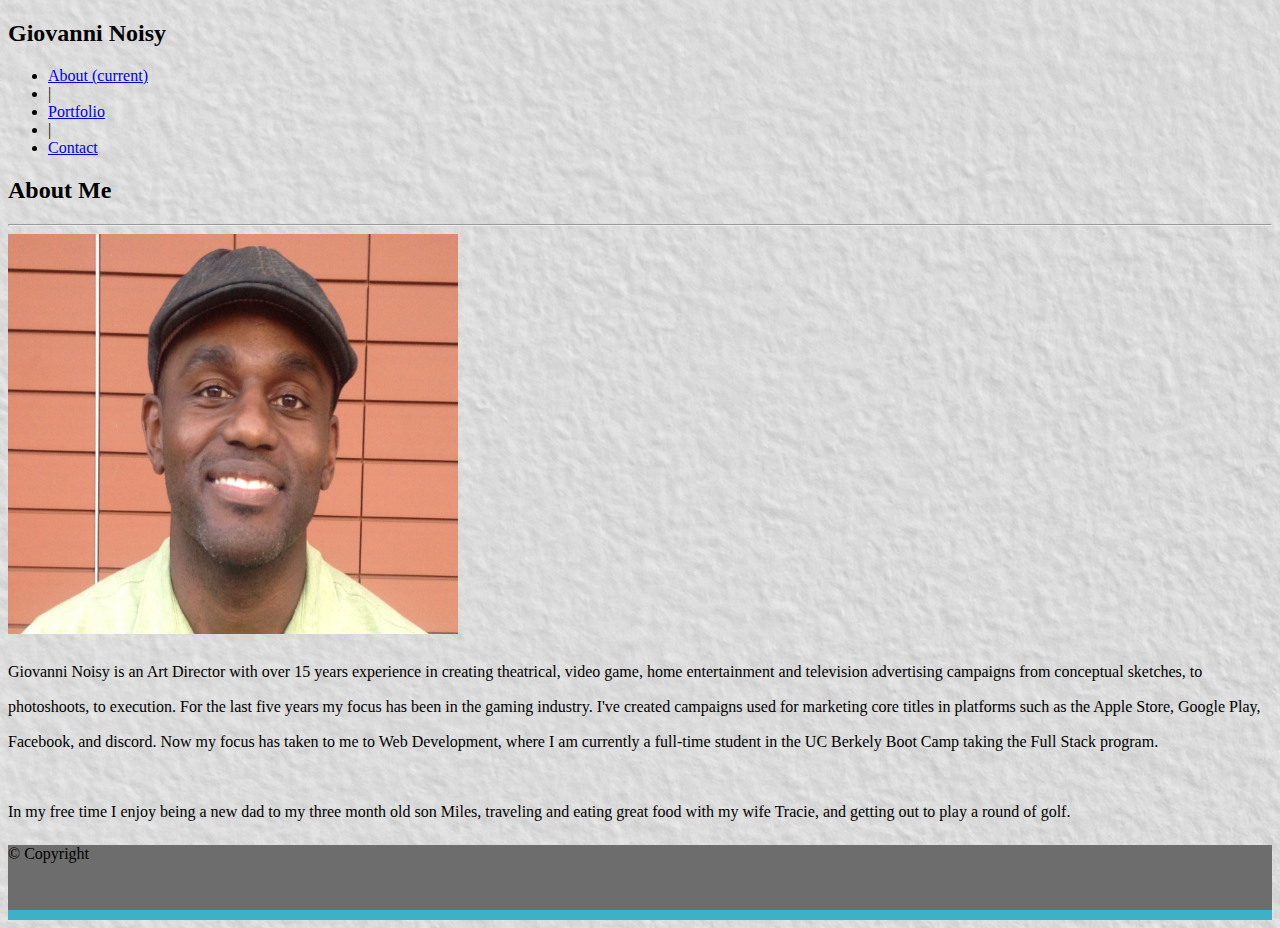
<file: index.html>
<!doctype html>
<html lang="en">
    <head>
        <!-- Required meta tags -->
        <meta charset="utf-8">
        <meta name="viewport" content="width=device-width, initial-scale=1, shrink-to-fit=no">

        <!-- Bootstrap CSS -->
        <link rel="stylesheet" href="https://stackpath.bootstrapcdn.com/bootstrap/4.5.0/css/bootstrap.min.css" integrity="sha384-9aIt2nRpC12Uk9gS9baDl411NQApFmC26EwAOH8WgZl5MYYxFfc+NcPb1dKGj7Sk" crossorigin="anonymous">
        <link rel="stylesheet" href="./assets/style.css">

        <title>About Giovanni</title>

    </head>
    <body>

        <Header>
            <!--Navbar starts here-->
            <nav class="navbar navbar-light d-flex bg-light p-0 border border-secondary-bottom">

                <div class="p-0">
                    <div class="navbar-brand bg-info ml-5 p-4 h-100">
                        <h2 class="text-white">Giovanni Noisy</h2>
                    </div>
                </div>

                <div>
                    <ul class="navbar-nav d-flex flex-row mr-5">
                      <li class="nav-item active">
                        <a class="nav-link p-3" href="./index.html">About <span class="sr-only">(current)</span></a>
                      </li>
                      <li><a class="nav-link mt-2">|</a></li>
                      <li class="nav-item">
                        <a class="nav-link p-3" href="./portfolio.html">Portfolio</a>
                      </li>
                      <li><a class="nav-link mt-2">|</a></li>
                      <li class="nav-item">
                        <a class="nav-link p-3" href="./contact.html">Contact</a>
                      </li>
                    </ul>
                </div>
            </nav>
            <!--end navbar-->
           
        </Header>

        <main>
            
            <div class="container mt-5">
                <div class="row">
                    <div class="col-md-10">
                        <div class="card">
                            <div class="card-body">
                            <h2 class="card-title text-info pl-4">About Me</h2>
                            <hr>
                                <div class="row">
                                    <div class="col-md-12 pr-3">
                                        <div class="col-md-12 px-4">
                                            <img src="./assets/images/pic01.jpeg" id="bio-image" class="img-fluid float-left pl-0 pb-2 mt-2 mr-5" alt="">
                                            <p class="bio text-muted">
                                                Giovanni Noisy is an Art Director with over 15 years experience in creating theatrical, video game, home entertainment and television advertising campaigns from conceptual sketches, to photoshoots, to execution. For the last five years my focus has been in the gaming industry. I've created campaigns used for marketing core titles in platforms such as the Apple Store, Google Play, Facebook, and discord. Now my focus has taken to me to Web Development, where I am currently a full-time student in the UC Berkely Boot Camp taking the Full Stack program.

                                                <br>
                                                <br>

                                                In my free time I enjoy being a new dad to my three month old son Miles, traveling and eating great food with my wife Tracie, and getting out to play a round of golf.
                                            </p>
                                        </div>
                                    </div>
                            
                                </div>
                            </div>
                        </div>
                    </div>
                </div>
            </div>
            
        </main>

        <footer class="container-fluid p-0 mt-5" style="height: 75px;  background-color: rgb(61, 177, 198);">
            <div class="container-fluid pb-0 mb-0" style="height: 65px;  background-color: rgb(109, 109, 109);">
                <div class="row">
                    <div class="col-md-12">
                        <p class="text-center font-weight-lighter text-white mt-2">&copy; Copyright</p>
                    </div>
                  </div>
            
            </div>
         </footer>
        



















        <!-- Optional JavaScript -->
        <!-- jQuery first, then Popper.js, then Bootstrap JS -->
        <script src="https://code.jquery.com/jquery-3.5.1.slim.min.js" integrity="sha384-DfXdz2htPH0lsSSs5nCTpuj/zy4C+OGpamoFVy38MVBnE+IbbVYUew+OrCXaRkfj" crossorigin="anonymous"></script>
        <script src="https://cdn.jsdelivr.net/npm/popper.js@1.16.0/dist/umd/popper.min.js" integrity="sha384-Q6E9RHvbIyZFJoft+2mJbHaEWldlvI9IOYy5n3zV9zzTtmI3UksdQRVvoxMfooAo" crossorigin="anonymous"></script>
        <script src="https://stackpath.bootstrapcdn.com/bootstrap/4.5.0/js/bootstrap.min.js" integrity="sha384-OgVRvuATP1z7JjHLkuOU7Xw704+h835Lr+6QL9UvYjZE3Ipu6Tp75j7Bh/kR0JKI" crossorigin="anonymous"></script>
    </body>
</html>
</file>
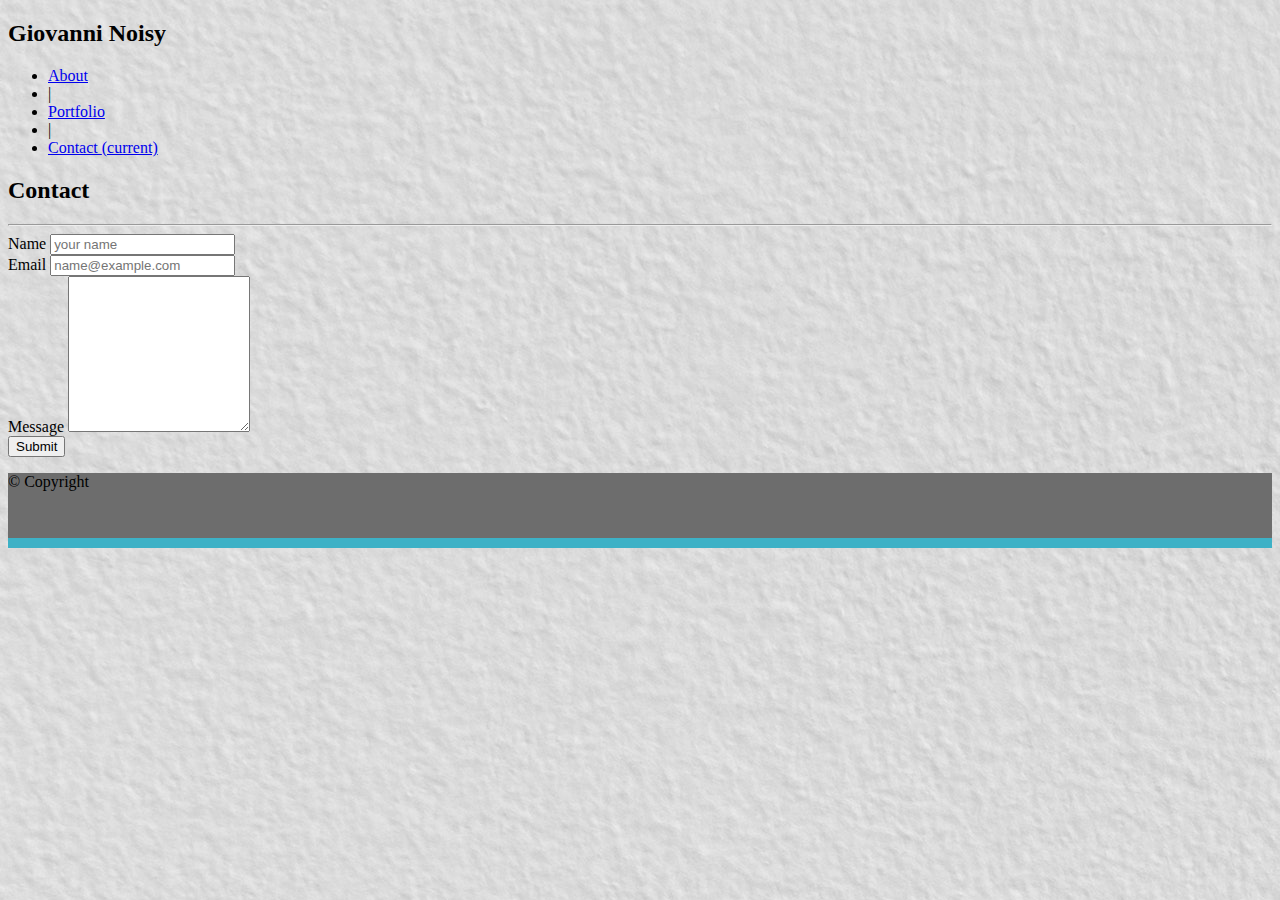
<file: contact.html>
<!doctype html>
<html lang="en">
    <head>
        <!-- Required meta tags -->
        <meta charset="utf-8">
        <meta name="viewport" content="width=device-width, initial-scale=1, shrink-to-fit=no">

        <!-- Bootstrap CSS -->
        <link rel="stylesheet" href="https://stackpath.bootstrapcdn.com/bootstrap/4.5.0/css/bootstrap.min.css" integrity="sha384-9aIt2nRpC12Uk9gS9baDl411NQApFmC26EwAOH8WgZl5MYYxFfc+NcPb1dKGj7Sk" crossorigin="anonymous">
        <link rel="stylesheet" href="./assets/style.css">

        <title>Contact Giovanni</title>
    </head>
    <body>

        <Header>
            <!--Navbar starts here-->
            <nav class="navbar navbar-light d-flex bg-light p-0 border border-secondary-bottom">

                <div class="p-0">
                    <div class="navbar-brand bg-info ml-5 p-4 h-100">
                        <h2 class="text-white">Giovanni Noisy</h2>
                    </div>
                </div>

                <div>
                    <ul class="navbar-nav d-flex flex-row mr-5">
                      <li class="nav-item">
                        <a class="nav-link p-3" href="./index.html">About</a>
                      </li>
                      <li><a class="nav-link mt-2">|</a></li>
                      <li class="nav-item">
                        <a class="nav-link p-3" href="./portfolio.html">Portfolio</a>
                      </li>
                      <li><a class="nav-link mt-2">|</a></li>
                      <li class="nav-item active">
                        <a class="nav-link p-3" href="./contact.html">Contact <span class="sr-only">(current)</span></a>
                      </li>
                    </ul>
                </div>
            </nav>
            <!--end navbar-->
           
        </Header>

        <main>
            <div class="container mt-5">
                <div class="row">
                    <div class="col-md-10">
                        <div class="card">
                            <div class="card-body">
                                <h2 class="card-title text-info pl-4">Contact</h2>
                                <hr>
                                <div class="row mx-1">
                                    <div class="col-lg-12 mb-5">
                                        <form>
                                            <div class="form-group">
                                                <label for="inputName">Name</label>
                                                <input type="form-control" class="form-control" id="exampleFormControlInput1" placeholder="your name">
                                            </div>
                                            <div class="form-group">
                                              <label for="exampleFormControlInput1">Email</label>
                                              <input type="email" class="form-control" id="exampleFormControlInput1" placeholder="name@example.com">
                                            </div>
                                            <div class="form-group">
                                              <label for="exampleFormControlTextarea1">Message</label>
                                              <textarea class="form-control" id="exampleFormControlTextarea1" rows="10"></textarea>
                                            </div>
                                            <button type="submit" class="btn btn-lg btn-info rounded-0">Submit</button>
                                        </form>
                                        
                                    </div>
                                </div>
                            </div>
                        </div>
                    </div>
                </div>
            </div>
        </main>

        <footer class="container-fluid p-0 mt-5" style="height: 75px;  background-color: rgb(61, 177, 198);">
            <div class="container-fluid pb-0 mb-0" style="height: 65px;  background-color: rgb(109, 109, 109);">
                <div class="row">
                    <div class="col-md-12">
                        <p class="text-center font-weight-lighter text-white mt-2">&copy; Copyright</p>
                    </div>
                  </div>
            
            </div>
        </footer>
        




















        <!-- Optional JavaScript -->
        <!-- jQuery first, then Popper.js, then Bootstrap JS -->
        <script src="https://code.jquery.com/jquery-3.5.1.slim.min.js" integrity="sha384-DfXdz2htPH0lsSSs5nCTpuj/zy4C+OGpamoFVy38MVBnE+IbbVYUew+OrCXaRkfj" crossorigin="anonymous"></script>
        <script src="https://cdn.jsdelivr.net/npm/popper.js@1.16.0/dist/umd/popper.min.js" integrity="sha384-Q6E9RHvbIyZFJoft+2mJbHaEWldlvI9IOYy5n3zV9zzTtmI3UksdQRVvoxMfooAo" crossorigin="anonymous"></script>
        <script src="https://stackpath.bootstrapcdn.com/bootstrap/4.5.0/js/bootstrap.min.js" integrity="sha384-OgVRvuATP1z7JjHLkuOU7Xw704+h835Lr+6QL9UvYjZE3Ipu6Tp75j7Bh/kR0JKI" crossorigin="anonymous"></script>
    </body>
</html>
</file>
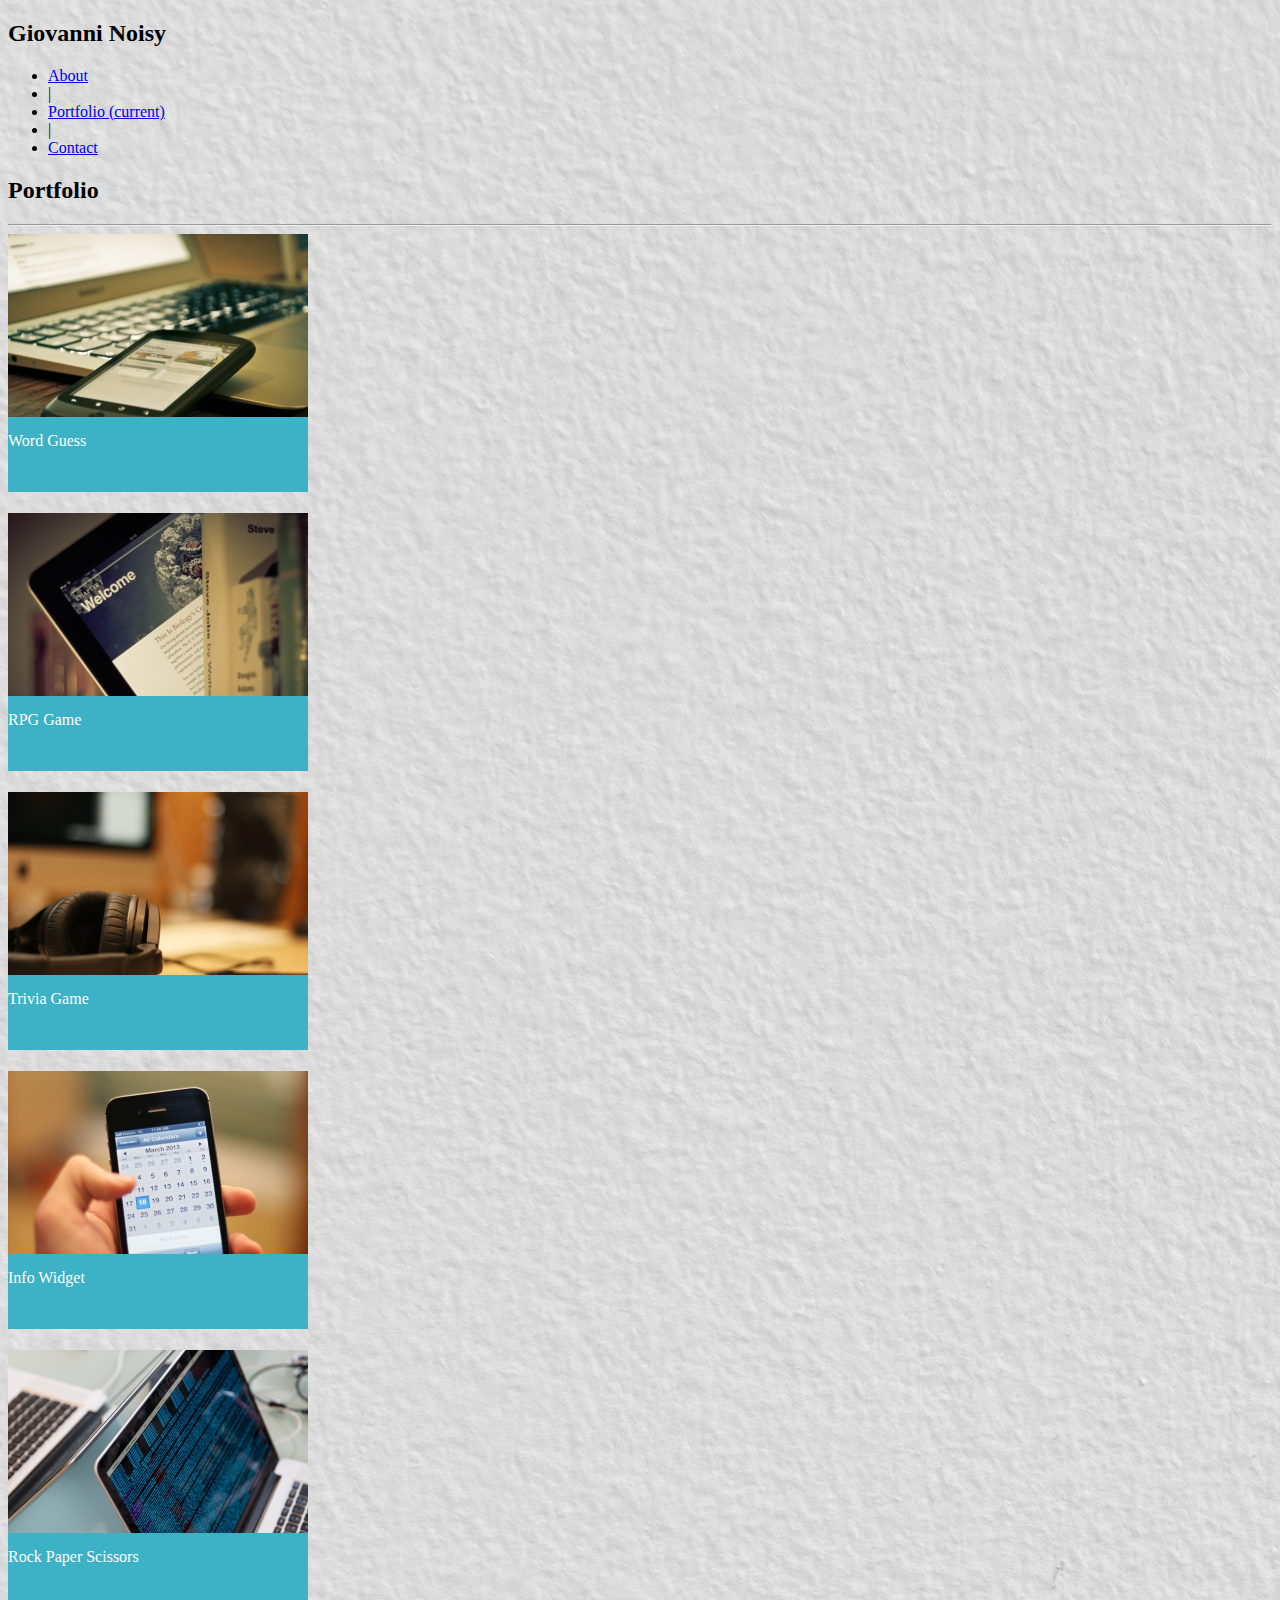
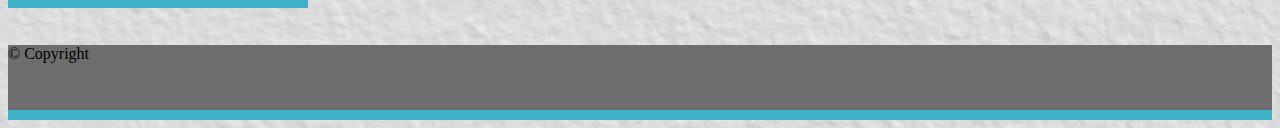
<file: portfolio.html>
<!doctype html>
<html lang="en">
    <head>
        <!-- Required meta tags -->
        <meta charset="utf-8">
        <meta name="viewport" content="width=device-width, initial-scale=1, shrink-to-fit=no">

        <!-- Bootstrap CSS -->
        <link rel="stylesheet" href="https://stackpath.bootstrapcdn.com/bootstrap/4.5.0/css/bootstrap.min.css" integrity="sha384-9aIt2nRpC12Uk9gS9baDl411NQApFmC26EwAOH8WgZl5MYYxFfc+NcPb1dKGj7Sk" crossorigin="anonymous">
        <link rel="stylesheet" href="./assets/style.css">

        <title>Giovanni Portfolio</title>
    </head>
    <body>

        <Header>
            <!--Navbar starts here-->
            <nav class="navbar navbar-light d-flex bg-light p-0 border border-secondary-bottom">

                <div class="p-0">
                    <div class="navbar-brand bg-info ml-5 p-4 h-100">
                        <h2 class="text-white">Giovanni Noisy</h2>
                    </div>
                </div>

                <div>
                    <ul class="navbar-nav d-flex flex-row mr-5">
                      <li class="nav-item">
                        <a class="nav-link p-3" href="./index.html">About</a>
                      </li>
                      <li><a class="nav-link mt-2">|</a></li>
                      <li class="nav-item active">
                        <a class="nav-link p-3" href="./portfolio.html">Portfolio <span class="sr-only">(current)</span></a>
                      </li>
                      <li><a class="nav-link mt-2">|</a></li>
                      <li class="nav-item">
                        <a class="nav-link p-3" href="./contact.html">Contact</a>
                      </li>
                    </ul>
                </div>
            </nav>
            <!--end navbar-->
           
        </Header>

        <main>
            <div class="container mt-5">
                <div class="row">
                    <div class="col-md-12">
                        <div class="card">
                            <div class="card-body">
                                <h2 class="card-title text-info pl-4">Portfolio</h2>
                                <hr>
                                <!--images start here-->
                                <div class="row ml-1">
                                    <div class="col-md-6 mb-5 photoPort">
                                        <img class="img-fluid"  id="port" src="./assets/images/guess.jpg" alt="">
                                        <p class="caption h4 text-center">Word Guess</p>
                                    </div>

                                    <div class="col-md-6 mb-5 photoPort">
                                        <img class="img-fluid"  id="port" src="./assets/images/rpg.jpg" alt="">
                                        <p class="caption h4 text-center">RPG Game</p>
                                    </div>
                            
                                </div>

                                <div class="row ml-1">
                                    <div class="col-md-6 mb-5 photoPort">
                                        <img class="img-fluid"  id="port" src="./assets/images/trivia.jpg" alt=""> 
                                        <p class="caption h4 text-center">Trivia Game</p>     
                                    </div>

                                    <div class="col-md-6 mb-5 photoPort">
                                        <img class="img-fluid"  id="port" src="./assets/images/info.jpg" alt="">
                                        <p class="caption h4 text-center">Info Widget</p> 
                                    </div>
                            
                                </div>

                                <div class="row ml-1">
                                    <div class="col-md-6 mb-5 photoPort">
                                        <img class="img-fluid"  id="port" src="./assets/images/roshambo.jpg" alt="">
                                        <p class="caption h4 text-center">Rock Paper Scissors</p>      
                                    </div>

                                    <div class="col-md-6">

                                    </div>
                            
                                </div>
                            </div>
                        </div>
                    </div>
                </div>
            </div>
        </main>

        <footer class="container-fluid p-0 mt-5" style="height: 75px;  background-color: rgb(61, 177, 198);">
            <div class="container-fluid pb-0 mb-0" style="height: 65px;  background-color: rgb(109, 109, 109);">
                <div class="row">
                    <div class="col-md-12">
                        <p class="text-center font-weight-lighter text-white mt-2">&copy; Copyright</p>
                    </div>
                  </div>
            
            </div>
        </footer>
        
        
























        

        <!-- Optional JavaScript -->
        <!-- jQuery first, then Popper.js, then Bootstrap JS -->
        <script src="https://code.jquery.com/jquery-3.5.1.slim.min.js" integrity="sha384-DfXdz2htPH0lsSSs5nCTpuj/zy4C+OGpamoFVy38MVBnE+IbbVYUew+OrCXaRkfj" crossorigin="anonymous"></script>
        <script src="https://cdn.jsdelivr.net/npm/popper.js@1.16.0/dist/umd/popper.min.js" integrity="sha384-Q6E9RHvbIyZFJoft+2mJbHaEWldlvI9IOYy5n3zV9zzTtmI3UksdQRVvoxMfooAo" crossorigin="anonymous"></script>
        <script src="https://stackpath.bootstrapcdn.com/bootstrap/4.5.0/js/bootstrap.min.js" integrity="sha384-OgVRvuATP1z7JjHLkuOU7Xw704+h835Lr+6QL9UvYjZE3Ipu6Tp75j7Bh/kR0JKI" crossorigin="anonymous"></script>
    </body>
</html>
</file>
<file: assets/style.css>
body {
    background-image: url(./images/background.jpg);
    background-size: auto;
}

#bio-image {
    height: 400px;
    width: 450px;
}

.bio {
    line-height: 35px;
    font-size: 16px;
    ;
}


#port {
    margin-bottom: 25px;
    /* padding-left: 15px; */
    position: relative;
}

.photoPort {
    position: relative;
}

.caption {
    position: absolute;
    width: 300px;
    height: 60px;
    background-color: rgb(61, 177, 198);
    z-index: 2;
    top: 60%;
    padding-top: 15px;
    color: rgb(255, 255, 255);
}

h2 {
    font-family: Georgia, 'Times New Roman', Times, serif;
    font-weight: bold;
}

footer {
    border-top: rgb(61, 177, 198) 10px;
}
</file>
